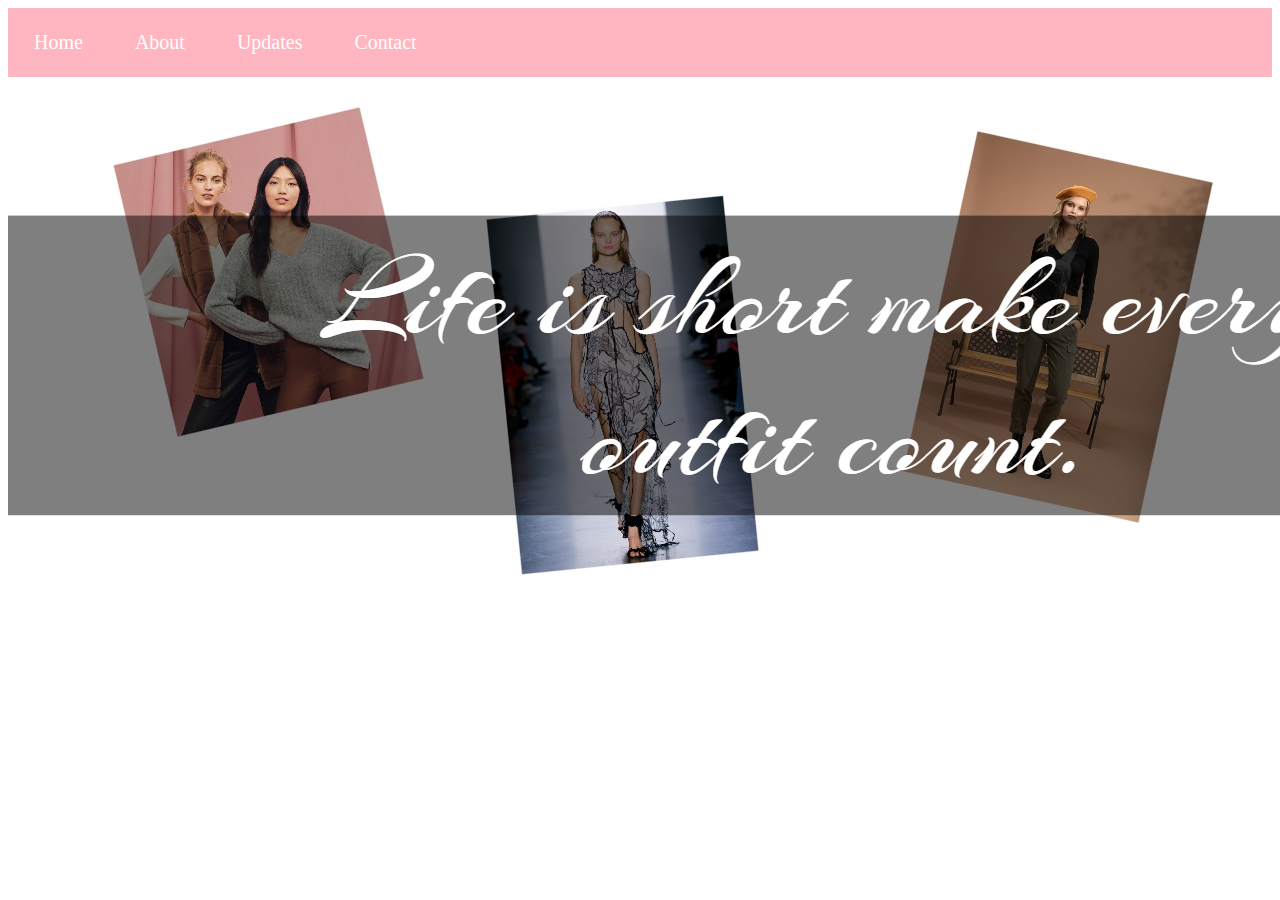
<file: index.html>
<!DOCTYPE html>

<html lang="en">
    
    <head>
    
        <!-- meta tags -->
        
        <meta charset="UTF-8"> 
        <meta http-equiv="X-UA-Compatible" content="IE=Edge">
        <meta name="viewport" content="width=device-width, initial-scale=1">
        <link rel="shortcut icon" href="logo.ico.jpg">
        <link rel="stylesheet" href="style.css">



        <!-- title -->
        
        <title>FASHION BLOG</title>
        
        
    </head> 
    
    
    <body>
        
        <div class="topnav">
            
            
  
            <a class="active" href="index.html">Home</a>
            <a href="about.html">About</a>
            <a href="updates.html">Updates</a>
            <a href="contact.html">Contact</a>
            
            
         

            
        </div>
        
        <img src="slk.jpg.jpg">
        
        

            

        
</body>

        </html>
</file>
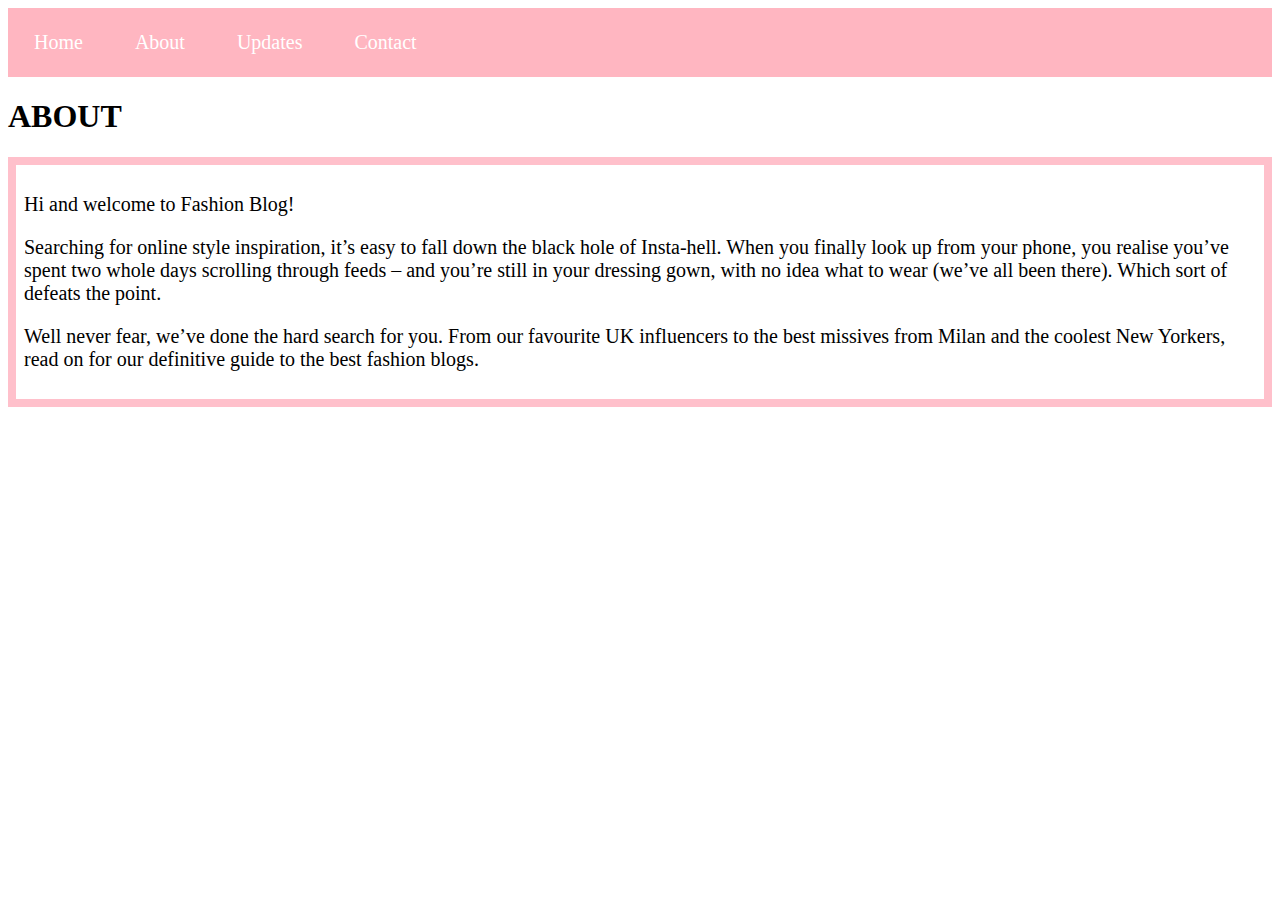
<file: about.html>
<!DOCTYPE html>

<html lang="en">
    
    <head>
    
        <!-- meta tags -->
        
        <meta charset="UTF-8"> 
        <meta http-equiv="X-UA-Compatible" content="IE=Edge">
        <meta name="viewport" content="width=device-width, initial-scale=1">
        <link rel="shortcut icon" href="logo.ico.jpg">
        <link rel="stylesheet" href="style.css">



        <!-- title -->
        
        <title>ABOUT</title>
        
        
    </head> 
    
    
    <body>
        
        <div class="topnav">
            
         
  
            <a class="active" href="index.html">Home</a>
            <a href="about.html">About</a>
            <a href="updates.html">Updates</a>
            <a href="contact.html">Contact</a>
            
         

            
        </div>
        
        <h1> ABOUT</h1>
        
        
        <div class="boxed">
            
  
        <p> Hi and welcome to Fashion Blog!</p>
            
        
        <p>Searching for online style inspiration, it’s easy to fall down the black hole of Insta-hell. When you finally look up from your phone, you realise you’ve spent two whole days scrolling through feeds – and you’re still in your dressing gown, with no idea what to wear (we’ve all been there). Which sort of defeats the point.</p>
            
            <p> Well never fear, we’ve done the hard search for you. From our favourite UK influencers to the best missives from Milan and the coolest New Yorkers, read on for our definitive guide to the best fashion blogs.
            
            </p>
            
        </div>

        

    </body>

        </html>
</file>
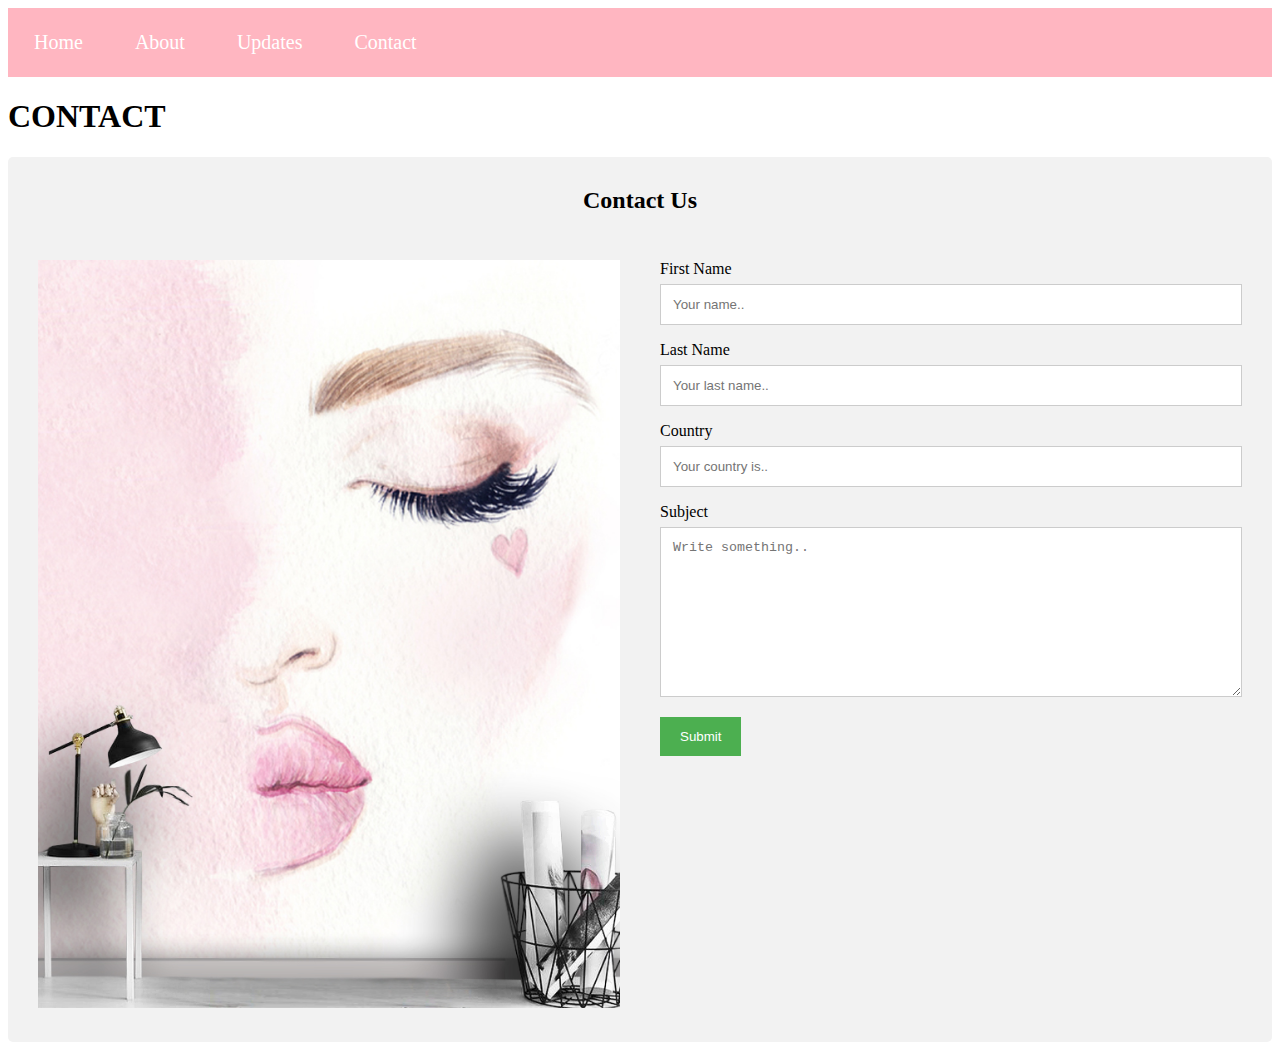
<file: contact.html>
<!DOCTYPE html>

<html lang="en">
    
    <head>
    
        <!-- meta tags -->
        
        <meta charset="UTF-8"> 
        <meta http-equiv="X-UA-Compatible" content="IE=Edge">
        <meta name="viewport" content="width=device-width, initial-scale=1">
        <link rel="shortcut icon" href="logo.ico.jpg">
        <link rel="stylesheet" href="style.css">



        <!-- title -->
        
        <title>CONTACT</title>
        
        
    </head> 
    
    
    <body>
        
        <div class="topnav">
            
              <a class="active" href="index.html">Home</a>
            <a href="about.html">About</a>
            <a href="updates.html">Updates</a>
            <a href="contact.html">Contact</a>
            
            
         

            
        </div>
        
        <h1> CONTACT</h1>
        
        
       <div class="container">
  <div style="text-align:center">
    <h2>Contact Us</h2>
    
  </div>
  <div class="row">
    <div class="column">
            <img src="logo.ico.jpg" style="width:100%">

    </div>
    <div class="column">
      <form action="/action_page.php">
        <label for="fname">First Name</label>
        <input type="text" id="fname" name="firstname" placeholder="Your name..">
        <label for="lname">Last Name</label>
        <input type="text" id="lname" name="lastname" placeholder="Your last name..">
        <label for="country">Country</label>
        <input type="text" id="country" name="country" placeholder="Your country is..">
          
        <label for="subject">Subject</label>
        <textarea id="subject" name="subject" placeholder="Write something.." style="height:170px"></textarea>
        <input type="submit" value="Submit">
      </form>
    </div>
  </div>
</div>
        

    </body>

        </html>
</file>
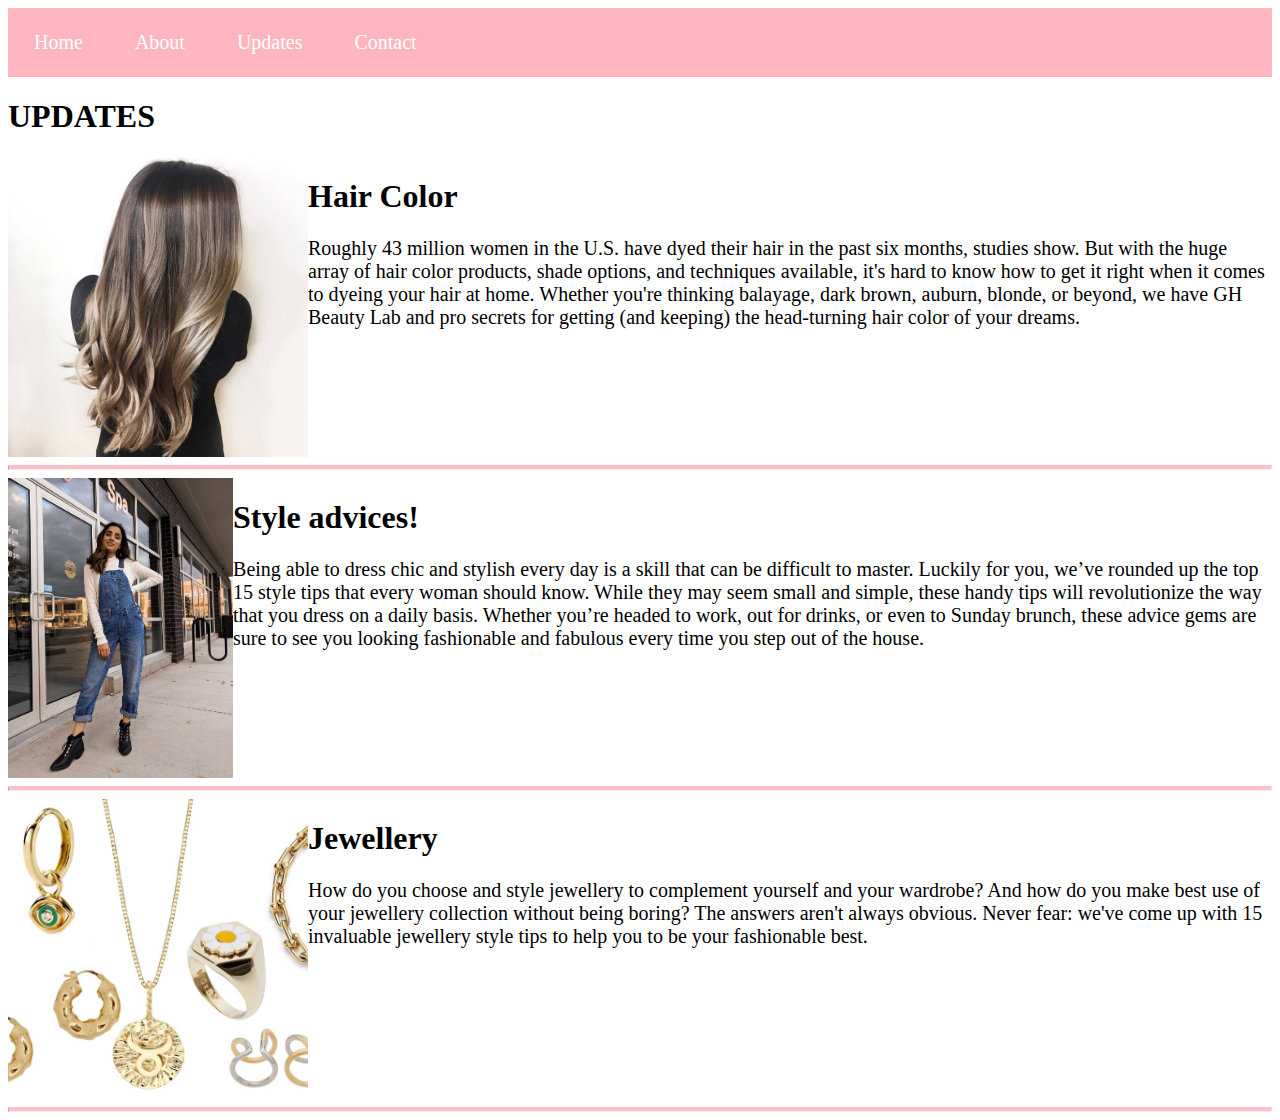
<file: updates.html>
<!DOCTYPE html>

<html lang="en">
    
    <head>
    
        <!-- meta tags -->
        
        <meta charset="UTF-8"> 
        <meta http-equiv="X-UA-Compatible" content="IE=Edge">
        <meta name="viewport" content="width=device-width, initial-scale=1">
        <link rel="shortcut icon" href="logo.ico.jpg">
        <link rel="stylesheet" href="style.css">



        <!-- title -->
        
        <title>UPDTAES</title>
        
        
    </head> 
    
    
    <body>
        
        <div class="topnav">
            
          
              <a class="active" href="index.html">Home</a>
            <a href="about.html">About</a>
            <a href="updates.html">Updates</a>
            <a href="contact.html">Contact</a>
            
            
         
         

            
        </div>
        
        <h1>UPDATES</h1>
        
        
  

<div class="clearfix">
  <img class="img2" src="p1.jpg" width="" height="300">
    
    <h1> Hair Color</h1>
    
    <p1>Roughly 43 million women in the U.S. have dyed their hair in the past six months, studies show. But with the huge array of hair color products, shade options, and techniques available, it's hard to know how to get it right when it comes to dyeing your hair at home. Whether you're thinking balayage, dark brown, auburn, blonde, or beyond, we have GH Beauty Lab and pro secrets for getting (and keeping) the head-turning hair color of your dreams.</p1>
    

</div>
        
        
        
        <hr class="solid">
        
        <div class="clearfix">
  <img class="img2" src="p2.jpg" width="" height="300">
    
    <h1> Style advices!</h1>
    
    <p1>Being able to dress chic and stylish every day is a skill that can be difficult to master. Luckily for you, we’ve rounded up the top 15 style tips that every woman should know. While they may seem small and simple, these handy tips will revolutionize the way that you dress on a daily basis. Whether you’re headed to work, out for drinks, or even to Sunday brunch, these advice gems are sure to see you looking fashionable and fabulous every time you step out of the house.</p1>
    

</div>
        
        
        
        <hr class="solid">
        
        <div class="clearfix">
  <img class="img2" src="p3.jpg" width="" height="300">
    
    <h1> Jewellery</h1>
    
    <p1>How do you choose and style jewellery to complement yourself and your wardrobe? And how do you make best use of your jewellery collection without being boring? The answers aren't always obvious. Never fear: we've come up with 15 invaluable jewellery style tips to help you to be your fashionable best.</p1>
    

</div>
        
        
        
        <hr class="solid">

    
   
                  

        
</body>

        </html>
</file>
<file: style.css>
.topnav {
  background-color: lightpink;
  overflow: hidden;
}

.topnav a {
  float: left;
  color: white;
  text-align: center;
  padding: 23px 26px;
  text-decoration: none;
  font-size: 20px;
}

.topnav a:hover {
  background-color: lightpink;
  color: white;
}

.topnav a.active {
  background-color: lightpink;
  color: white;
}

.topnav a.logo {
    
    padding: 18px 26px;
}



div.boxed {
    height: 250px;
  border: 8px solid pink;
  padding: 8px;
}

p {
   
    font-size: 20px;
    font-family: cursive;
    text-align: top: left;
    
}

.clearfix {
  overflow: auto;
}

.img2 {
  float: left;
}


p1{
    font-size: 20px;
    font-family: cursive;
    text-align: top: left;
}

hr.solid {
  border-top: 4px solid pink;
}




* {
  box-sizing: border-box;
}


input[type=text], select, textarea {
  width: 100%;
  padding: 12px;
  border: 1px solid #ccc;
  margin-top: 6px;
  margin-bottom: 16px;
  resize: vertical;
}

input[type=submit] {
  background-color: #4CAF50;
  color: white;
  padding: 12px 20px;
  border: none;
  cursor: pointer;
}

input[type=submit]:hover {
  background-color: #45a049;
}


.container {
  border-radius: 5px;
  background-color: #f2f2f2;
  padding: 10px;
}


.column {
  float: left;
  width: 50%;
  margin-top: 6px;
  padding: 20px;
}


.row:after {
  content: "";
  display: table;
  clear: both;
}


@media screen and (max-width: 600px) {
  .column, input[type=submit] {
    width: 100%;
    margin-top: 0;
  }
}
</file>
